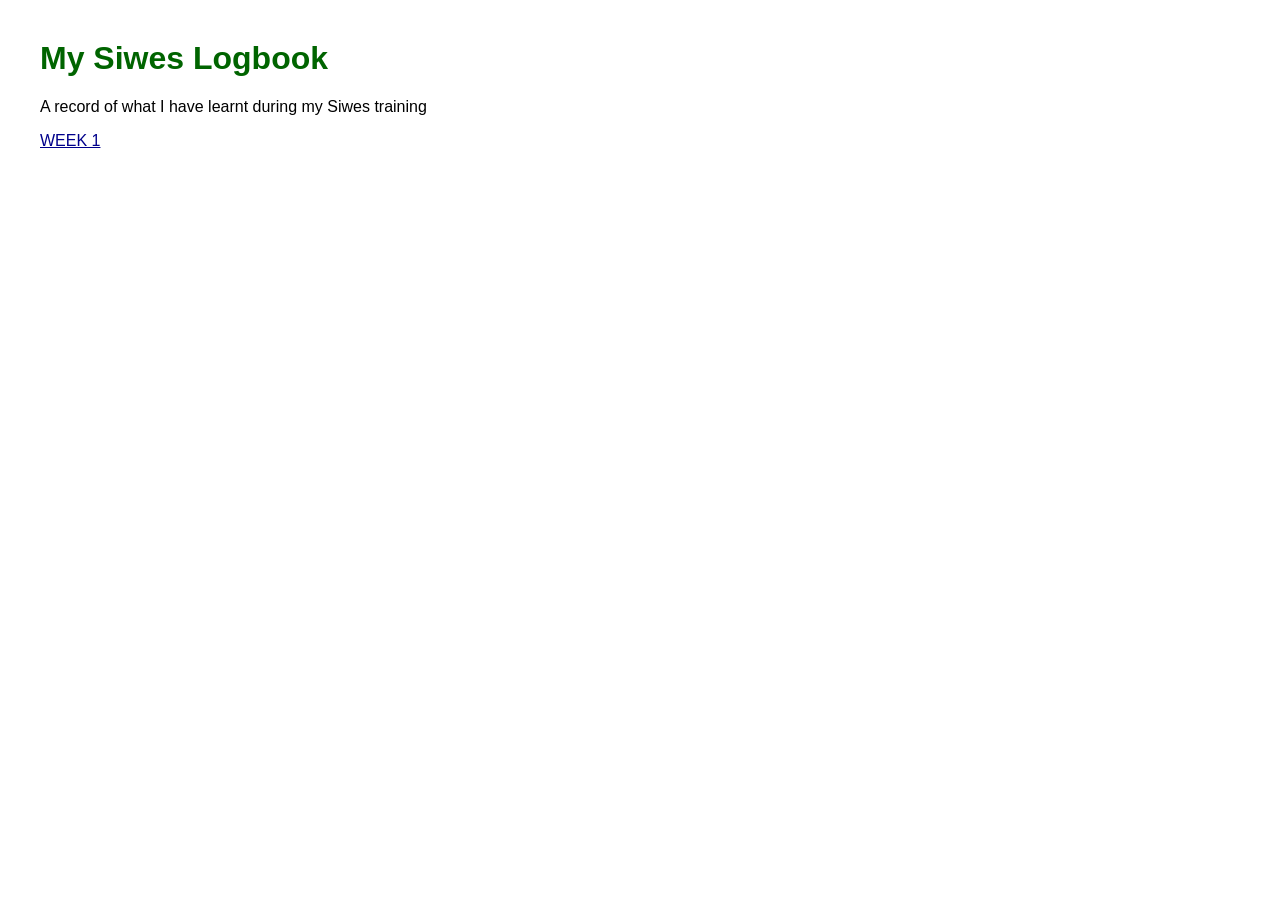
<file: index.html>
<!DOCTYPE html>
<html lang="en">
<head>
    <meta charset="UTF-8">
    <meta name="viewport" content="width=device-width, initial-scale=1.0">
    <title>MY SIWES LOGBOOK</title>
    <link rel = "stylesheet" href = "style.css">
</head>
<body>
    <h1>My Siwes Logbook</h1>
    <p>A record of what I have learnt during my Siwes training</p>
    <a href = "week1.html">WEEK 1</a>
</body>
</html>
</file>
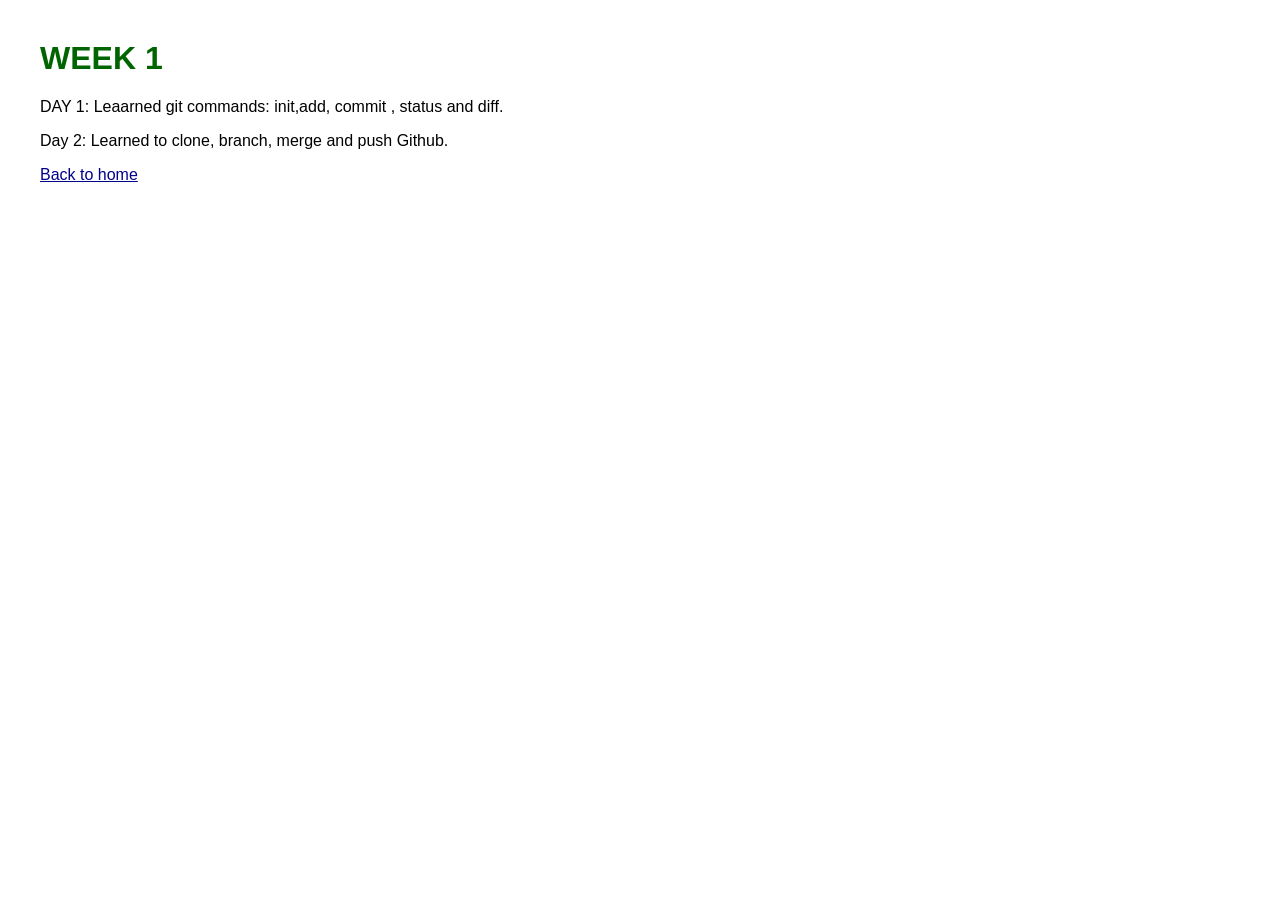
<file: week1.html>
<!DOCTYPE html>
<html lang="en">
<head>
    <meta charset="UTF-8">
    <meta name="viewport" content="width=device-width, initial-scale=1.0">
    <title>WEEK 1</title>
    <link rel = "stylesheet" href = "style.css">

</head>
<body>
    <h1>WEEK 1</h1>
    <p>DAY 1: Leaarned git commands: init,add, commit , status and diff.</p>
    <p>Day 2: Learned to clone, branch, merge and push Github.</p>
    <a href = "index.html">Back to home</a>
</body>
</html>
</file>
<file: style.css>
body {
    font-family : Arial, sans-serif;
    margin: 40px;
}

h1 {
    color: darkgreen;

}
a {
    color: darkblue;
}
</file>
